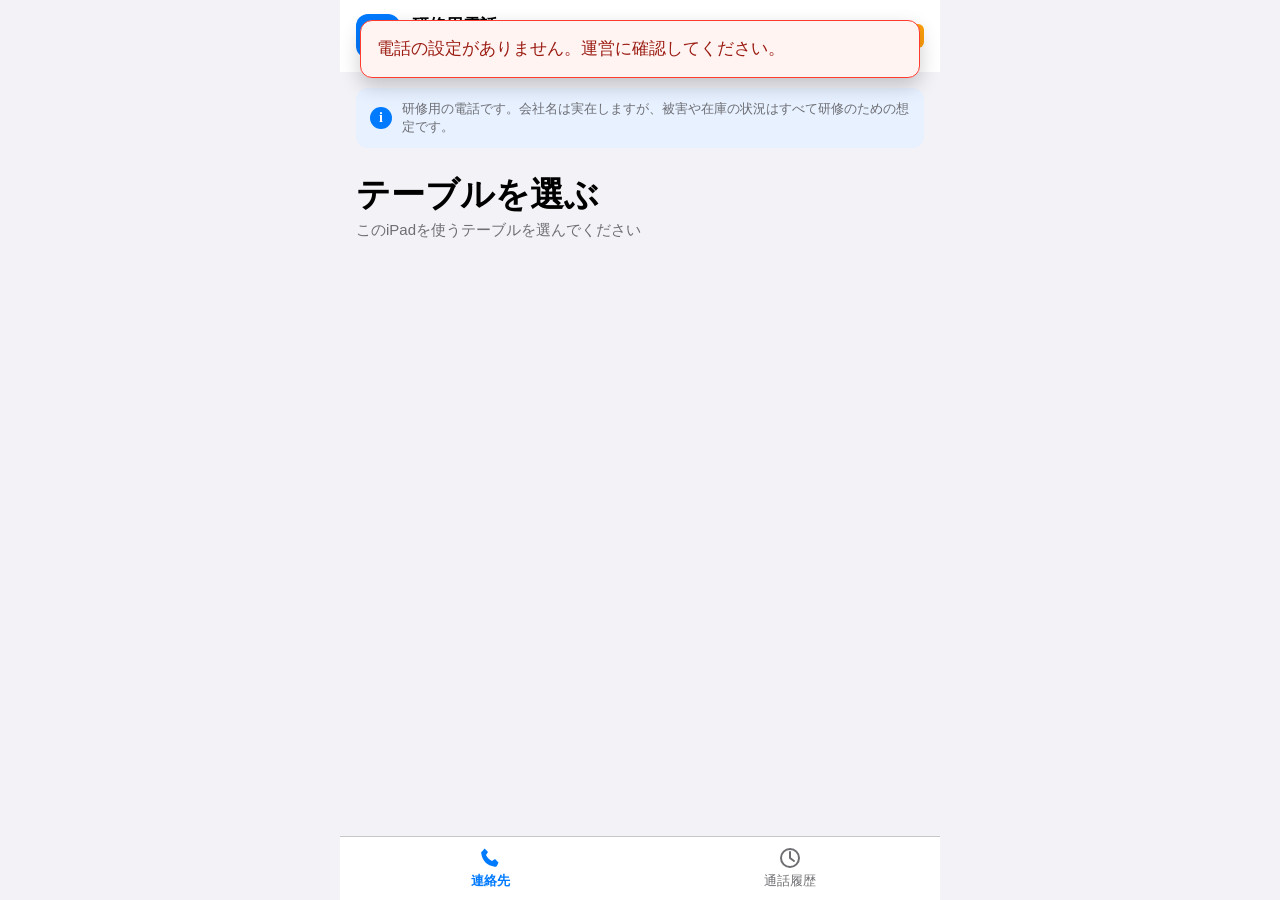
<file: index.html>
<!doctype html>
<html lang="ja"><head><meta charset="utf-8"><meta name="viewport" content="width=device-width,initial-scale=1,viewport-fit=cover"><title>研修用電話</title><link rel="stylesheet" href="css/phone.css"></head>
<body><main id="app" class="shell">
  <header id="header"><span class="header-symbol" aria-hidden="true"><svg viewBox="0 0 24 24"><path d="M6.6 2.5 10 6l-2 3c1.5 3 3 4.5 6 6l3-2 3.5 3.4-1.4 3c-.4.9-1.4 1.5-2.4 1.3C9 19.6 4.4 15 3.2 7.3c-.2-1 .4-2 1.3-2.4z" fill="currentColor"/></svg></span><div class="header-copy"><strong>研修用電話</strong><div class="table-line"><span id="table-name">テーブル</span><button id="change-table" class="link" type="button">変える</button></div></div><span class="badge">研修用</span></header>
  <p id="notice"><span class="notice-icon" aria-hidden="true">i</span><span>研修用の電話です。会社名は実在しますが、被害や在庫の状況はすべて研修のための想定です。</span></p>
  <section id="table-view" class="view"><h1>テーブルを選ぶ</h1><p class="intro">このiPadを使うテーブルを選んでください</p><div id="table-list" class="card"></div></section>
  <section id="contacts-view" class="view" hidden><h1>連絡先</h1><p class="intro">研修用の連絡先に電話をかけられます</p><div id="contacts-list"></div></section>
  <section id="history-view" class="view" hidden><h1>通話履歴</h1><p class="intro">このテーブルの通話です。押すと会話の全文を見られます</p><div id="history-list" class="card"></div></section>
  <section id="detail-view" class="view" hidden><button id="back-history" class="link" type="button">‹ 通話履歴</button><h1 id="detail-title"></h1><div id="turns"></div></section>
  <nav id="tabs"><button id="tab-contacts" class="selected" type="button"><svg viewBox="0 0 24 24" aria-hidden="true"><path d="M6.6 2.5 10 6l-2 3c1.5 3 3 4.5 6 6l3-2 3.5 3.4-1.4 3c-.4.9-1.4 1.5-2.4 1.3C9 19.6 4.4 15 3.2 7.3c-.2-1 .4-2 1.3-2.4z" fill="currentColor"/></svg><span>連絡先</span></button><button id="tab-history" type="button"><svg viewBox="0 0 24 24" aria-hidden="true"><circle cx="12" cy="12" r="9" fill="none" stroke="currentColor" stroke-width="2"/><path d="M12 6v6l4 3" fill="none" stroke="currentColor" stroke-width="2" stroke-linecap="round"/></svg><span>通話履歴</span></button></nav>
  <section id="call-view" hidden aria-live="polite"><div class="caller"><div id="avatar"></div><h1 id="call-name"></h1><p id="call-status">呼び出し中…</p></div><div class="call-controls"><div class="hang-wrap"><button id="hang" type="button" aria-label="切る"><svg viewBox="0 0 24 24" aria-hidden="true"><path d="M3 17c0-4 4-7 9-7s9 3 9 7l-2 3-4-2v-3H9v3l-4 2z" fill="currentColor"/></svg></button><small>切る</small></div><button id="talk" type="button" disabled>話す</button></div></section>
  <div id="error" role="alert" hidden></div>
</main><script src="js/config.js"></script><script src="js/api.js"></script><script src="js/gate.js"></script><script src="js/audio.js"></script><script src="js/transcript.js"></script><script src="js/live.js"></script><script src="js/app.js"></script></body></html>
</file>
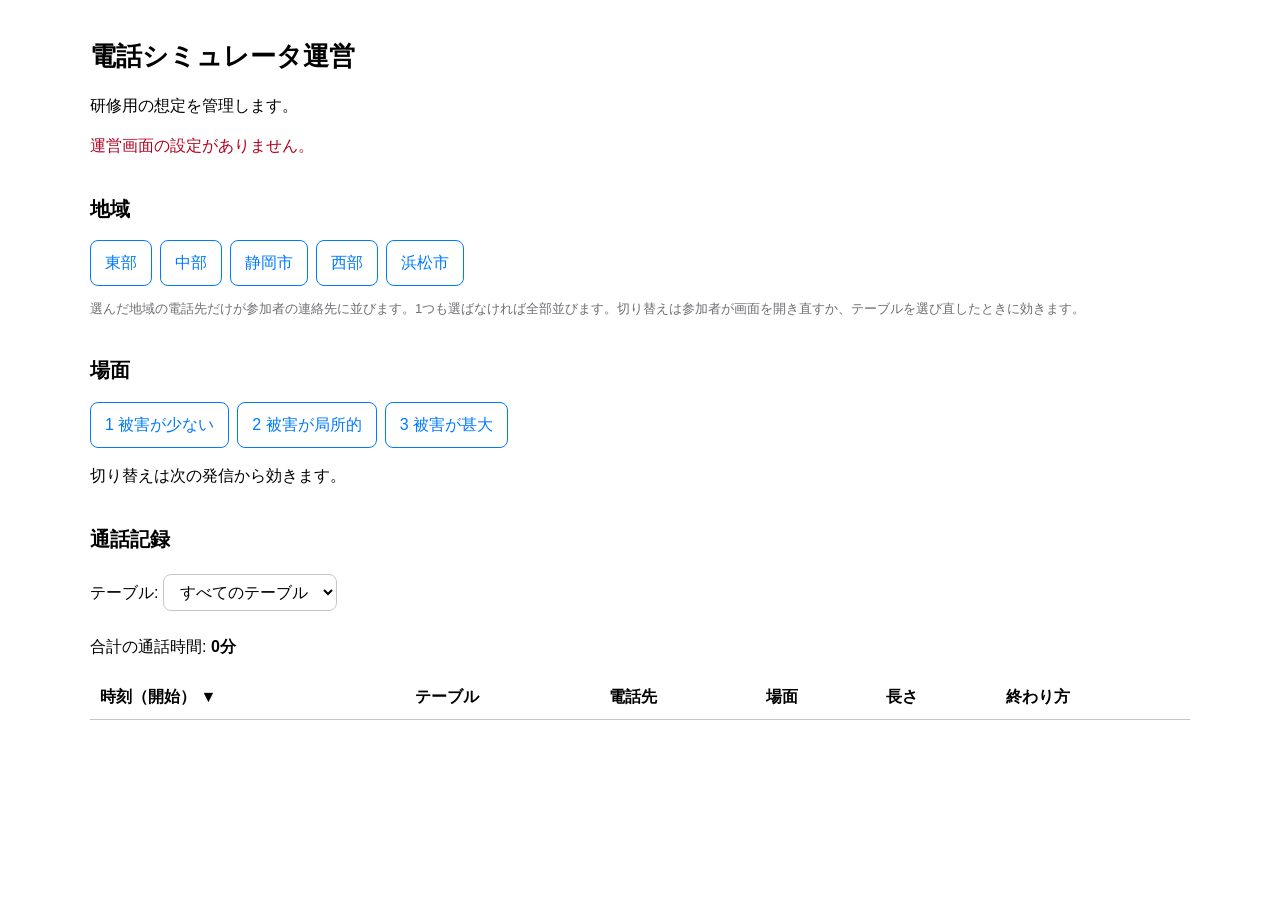
<file: admin.html>
<!doctype html>
<html lang="ja"><head><meta charset="utf-8"><meta name="viewport" content="width=device-width,initial-scale=1"><title>電話シミュレータ運営</title><link rel="stylesheet" href="css/admin.css"></head>
<body><main><h1>電話シミュレータ運営</h1><p>研修用の想定を管理します。</p><div id="error" role="alert"></div>
<section><h2>地域</h2><div id="regions"><button type="button" data-region="東部">東部</button><button type="button" data-region="中部">中部</button><button type="button" data-region="静岡市">静岡市</button><button type="button" data-region="西部">西部</button><button type="button" data-region="浜松市">浜松市</button></div><p class="note">選んだ地域の電話先だけが参加者の連絡先に並びます。1つも選ばなければ全部並びます。切り替えは参加者が画面を開き直すか、テーブルを選び直したときに効きます。</p></section>
<section><h2>場面</h2><div id="scenes"><button type="button" data-scene="1">1 被害が少ない</button><button type="button" data-scene="2">2 被害が局所的</button><button type="button" data-scene="3">3 被害が甚大</button></div><p>切り替えは次の発信から効きます。</p></section>
<div id="missing" role="alert" hidden></div>
<section><h2>通話記録</h2><label for="table-filter">テーブル: </label><select id="table-filter"><option value="">すべてのテーブル</option></select><p>合計の通話時間<span id="total-scope"></span>: <strong id="total">0分</strong></p><div class="scroll"><table><thead><tr><th><button type="button" data-sort="startedMs">時刻（開始） ▼</button></th><th><button type="button" data-sort="tableId">テーブル</button></th><th><button type="button" data-sort="destinationName">電話先</button></th><th>場面</th><th><button type="button" data-sort="seconds">長さ</button></th><th>終わり方</th></tr></thead><tbody id="calls"></tbody></table></div></section>
<dialog id="detail"><div class="detail-head"><h3>発話の全文</h3><button id="close-detail" type="button">閉じる</button></div><div id="detail-meta"></div><div id="detail-turns"></div></dialog>
</main><script src="js/config.js"></script><script src="js/api.js"></script><script src="js/admin.js"></script></body></html>
</file>
<file: css/phone.css>
:root{--bg:#f2f2f7;--card:#fff;--line:#c6c6c8;--text:#000;--muted:#6e6e73;--blue:#007aff;--green:#34c759;--red:#ff3b30;--orange:#ff9f0a;--call:#1c1c1e;--call-muted:#aeaeb2;--button:#3a3a3c}
*{box-sizing:border-box}html,body{margin:0;min-height:100%;background:var(--bg);color:var(--text);font:17px/1.4 -apple-system,"Hiragino Sans","BIZ UDPGothic",sans-serif}button{font:inherit;cursor:pointer}button:disabled{cursor:default}.shell{max-width:600px;min-height:100dvh;margin:auto;position:relative;padding-bottom:76px}#header{background:var(--card);padding:10px 16px 0}#change-table,.link{background:none;border:0;color:var(--blue);padding:0;font-size:14px}#change-table{display:block;margin-bottom:10px}.header-row{height:52px;display:flex;align-items:center;justify-content:space-between}.header-row strong{font-size:17px}.badge{font-size:12px;color:white;background:var(--orange);border-radius:6px;padding:4px 8px}#notice{font-size:13px;color:var(--muted);padding:12px 16px;margin:0}.view{padding:0 16px 24px}.view h1{font-size:22px;margin:24px 0 16px}.card{background:var(--card);border-radius:12px;overflow:hidden}.row{width:100%;min-height:64px;background:var(--card);border:0;border-bottom:1px solid var(--line);text-align:left;padding:0 16px;display:flex;align-items:center;justify-content:space-between;gap:12px}.row:last-child{border-bottom:0}.row .name{font-size:19px}.row .sub{display:block;font-size:14px;color:var(--muted)}.row .right{font-size:14px;color:var(--red)}.section-heading{font-size:15px;color:var(--muted);margin:24px 0 8px;padding-left:16px}.phone-icon{width:40px;height:40px;border-radius:50%;background:var(--green);color:white;display:grid;place-items:center;flex:none}.phone-icon svg{width:23px;height:23px}#tabs{height:64px;background:var(--card);border-top:1px solid var(--line);position:fixed;bottom:0;left:50%;transform:translateX(-50%);width:min(600px,100%);display:flex}#tabs button{width:50%;border:0;background:none;color:var(--muted);font-size:13px}#tabs button.selected{color:var(--blue);font-weight:700}#detail-view #back-history{font-size:17px;margin-top:16px}#turns{display:flex;flex-direction:column;gap:8px}.turn{max-width:75%;display:flex;flex-direction:column}.turn.mine{align-self:flex-end;align-items:flex-end}.bubble{background:#e9e9eb;color:#000;border-radius:18px;padding:10px 14px;font-size:17px;white-space:pre-wrap;overflow-wrap:anywhere}.mine .bubble{background:var(--blue);color:#fff}.turn small{font-size:12px;color:var(--muted);padding:2px 8px}#call-view{position:fixed;inset:0;background:var(--call);color:#fff;text-align:center;z-index:5;display:flex;flex-direction:column;align-items:center;justify-content:space-between;padding:80px 16px 48px}#call-view[hidden]{display:none}.caller{display:flex;align-items:center;flex-direction:column}#avatar{width:96px;height:96px;border-radius:50%;background:var(--button);display:grid;place-items:center;font-size:40px}#call-name{font-size:30px;font-weight:500;margin:18px 0 4px}#call-status{font-size:17px;color:var(--call-muted);max-width:360px;margin:0}.call-controls{display:flex;flex-direction:column;align-items:center;gap:32px}.hang-wrap{display:flex;flex-direction:column;align-items:center;gap:4px}.hang-wrap small{font-size:13px}#hang{width:72px;height:72px;border-radius:50%;border:0;background:var(--red);color:white;display:grid;place-items:center}#hang svg{width:36px;height:36px}#talk{width:140px;height:140px;border:0;border-radius:50%;background:var(--green);color:white;font-size:24px;position:relative}#talk:disabled{opacity:.4}#talk.waiting,#talk.talking{background:var(--orange)}#talk.talking{font-size:20px}#talk.waiting:after,#talk.talking:after{content:"";position:absolute;inset:-4px;border:3px solid var(--orange);border-radius:50%;animation:pulse 1s ease-in-out infinite alternate}#talk.other{background:var(--button);color:var(--call-muted);font-size:20px}@keyframes pulse{from{transform:scale(1)}to{transform:scale(1.15)}}#error{position:fixed;z-index:10;left:50%;transform:translateX(-50%);top:20px;width:min(560px,calc(100% - 32px));padding:16px;background:#fff4f2;border:1px solid var(--red);border-radius:12px;color:#9b1c12;box-shadow:0 8px 20px #0003}
.call-controls{flex-direction:column-reverse}
#tabs[hidden]{display:none}
#header{display:flex;align-items:center;gap:12px;padding:14px 16px;background:var(--card);min-width:0}
#header[hidden],#notice[hidden]{display:none}
.header-symbol{width:44px;height:44px;flex:none;display:grid;place-items:center;color:var(--card);background:var(--blue);border-radius:12px}
.header-symbol svg{width:24px;height:24px}.header-copy{min-width:0;flex:1}.header-copy strong{font-size:17px;display:block}.table-line{display:flex;align-items:center;gap:8px;min-width:0}.table-line #table-name{color:var(--muted);font-size:14px;white-space:nowrap;overflow:hidden;text-overflow:ellipsis;min-width:0}.table-line #change-table{display:inline-block;flex:none;margin:0;color:var(--blue);font-size:14px}.badge{flex:none}
#notice{display:flex;align-items:center;gap:10px;margin:16px 16px 0;padding:12px 14px;border-radius:12px;background:var(--notice-bg);color:var(--muted);font-size:13px}
.notice-icon{flex:none;width:22px;height:22px;border-radius:50%;display:grid;place-items:center;background:var(--blue);color:var(--card);font-size:14px;font-weight:700;font-family:Georgia,serif}
.view h1{font-size:34px;line-height:1.2;margin:26px 0 4px}.intro{color:var(--muted);font-size:15px;margin:0 0 22px}
.card{background:transparent;overflow:visible}.row{min-height:72px;border:0;border-radius:14px;margin:0 0 8px;padding:10px 14px;box-shadow:0 1px 3px var(--shadow);justify-content:flex-start;min-width:0}.row:last-child{border:0}.row-copy{min-width:0;flex:1}.row .name{display:block;font-size:19px;overflow-wrap:anywhere}.row .sub{font-size:13px}.row .right{flex:none}.table-initial,.kind-mark{width:46px;height:46px;border-radius:50%;flex:none;display:grid;place-items:center;background:var(--pale-blue);color:var(--blue);font-size:21px;font-weight:700}.kind-mark svg{width:25px;height:25px}.section-heading{display:flex;align-items:center;gap:8px;color:var(--text);font-size:17px;font-weight:700;margin:26px 0 10px;padding:0}.heading-icon{display:grid;place-items:center;color:var(--blue)}.heading-icon svg{width:22px;height:22px}.section-heading .count{margin-left:auto;font-size:13px;color:var(--muted);font-weight:400}.kind-tag{display:inline-block;background:var(--pale-blue);color:var(--blue);border-radius:6px;padding:2px 7px;font-size:13px;margin-top:3px}.phone-icon{width:48px;height:48px;margin-left:auto}.phone-icon svg{width:25px;height:25px}
#tabs button{display:flex;align-items:center;justify-content:center;flex-direction:column;gap:2px}#tabs svg{width:24px;height:24px}
@media(max-width:400px){#header{gap:9px;padding-inline:12px}.badge{font-size:11px;padding:4px 6px}.view{padding-inline:12px}#notice{margin-inline:12px}}
:root{--notice-bg:#e7f1ff;--pale-blue:#e9f2ff;--shadow:#0000000d}
</file>
<file: css/admin.css>
:root{--blue:#007aff;--line:#c6c6c8}body{font:16px/1.5 -apple-system,"Hiragino Sans","BIZ UDPGothic",sans-serif;color:#000;background:#fff;margin:0}main{max-width:1100px;margin:auto;padding:20px}h1{font-size:26px}h2{font-size:20px;margin-top:36px}button{font:inherit;cursor:pointer}#regions,#scenes{display:flex;gap:8px;flex-wrap:wrap}#regions button,#scenes button{border:1px solid var(--blue);background:#fff;color:var(--blue);border-radius:8px;padding:10px 14px}#regions button.active,#scenes button.active{background:var(--blue);color:#fff}.note{font-size:13px;color:#6e6e73}#missing{border:1px solid #ff9f0a;border-radius:8px;padding:12px;margin-top:24px}#missing[hidden]{display:none}.scroll{overflow:auto}table{width:100%;border-collapse:collapse;min-width:650px}th,td{padding:10px;border-bottom:1px solid var(--line);text-align:left}tbody tr{cursor:pointer}tbody tr:hover{background:#f2f2f7}#detail{margin-top:24px;white-space:pre-wrap}#detail p{padding:8px 12px;background:#f2f2f7;border-radius:8px}#detail small{color:#6e6e73}#error{color:#b00020}
select{font:inherit;padding:8px 12px;border:1px solid var(--line);border-radius:8px;background:#fff;margin:4px 0 8px}th button{border:0;background:none;font-weight:700;text-align:left;padding:0;color:inherit}tbody tr.selected{background:#e7f1ff}tbody tr:focus-visible,th button:focus-visible{outline:2px solid var(--blue);outline-offset:-2px}
#detail{position:fixed;inset:0 0 0 auto;width:min(480px,100vw);height:100dvh;max-height:none;margin:0;padding:20px;border:0;border-left:1px solid var(--line);box-shadow:-8px 0 24px #0002;overflow:auto;white-space:normal}#detail::backdrop{background:#0006}.detail-head{display:flex;align-items:center;justify-content:space-between;gap:12px}.detail-head h3{margin:0;font-size:22px}.detail-head button{background:var(--blue);color:#fff;border:0;border-radius:8px;padding:8px 16px}#detail-meta{display:flex;flex-wrap:wrap;gap:6px;margin:16px 0;padding-bottom:16px;border-bottom:1px solid var(--line)}#detail-meta span{background:#f2f2f7;border-radius:6px;padding:4px 8px;font-size:14px}#detail-turns{display:flex;flex-direction:column;gap:8px}.turn{display:flex;flex-direction:column;max-width:80%}.turn.mine{align-self:flex-end;align-items:flex-end}.bubble{background:#e9e9eb;border-radius:16px;padding:10px 14px;white-space:pre-wrap;overflow-wrap:anywhere}.mine .bubble{background:var(--blue);color:#fff}.turn small{color:#6e6e73;padding:2px 8px}
@media(max-width:899px){#detail{inset:auto 0 0 0;width:100vw;height:min(75dvh,680px);border:0;border-radius:16px 16px 0 0;box-shadow:0 -8px 24px #0002}}
</file>
